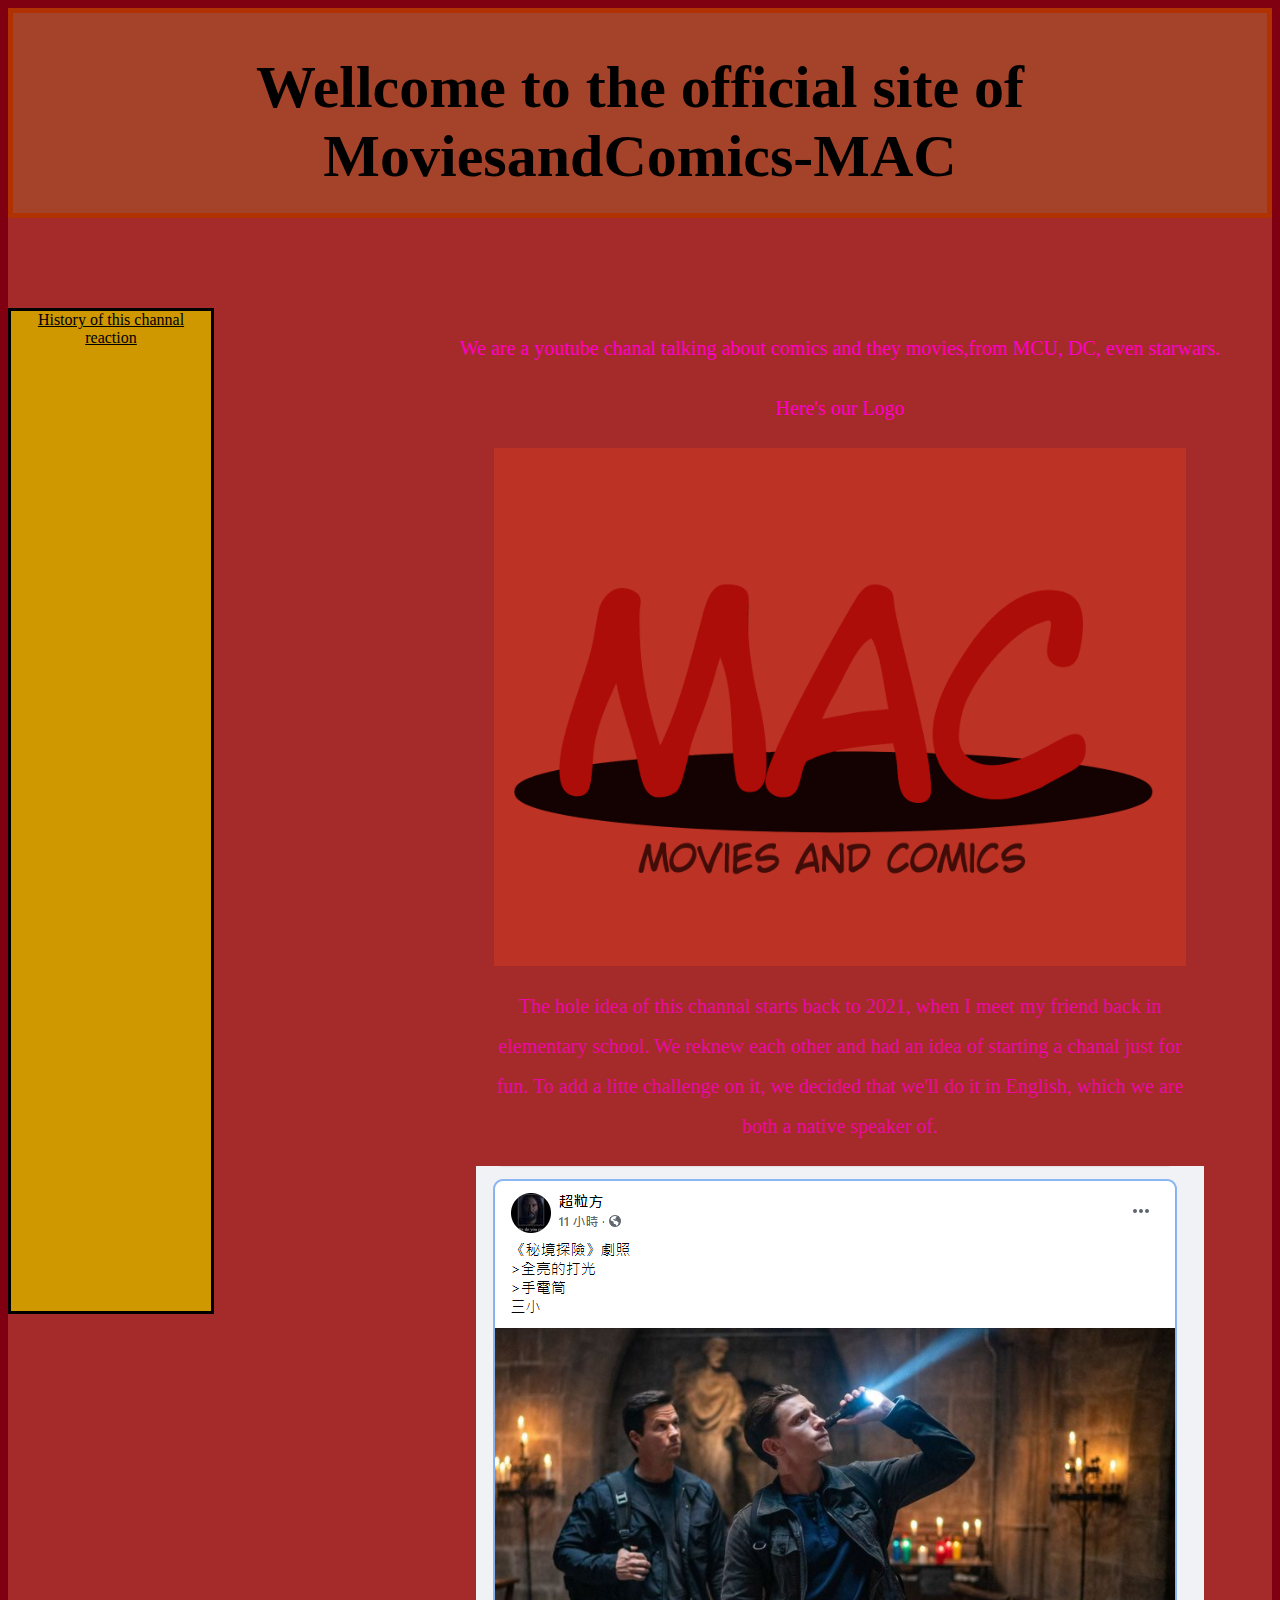
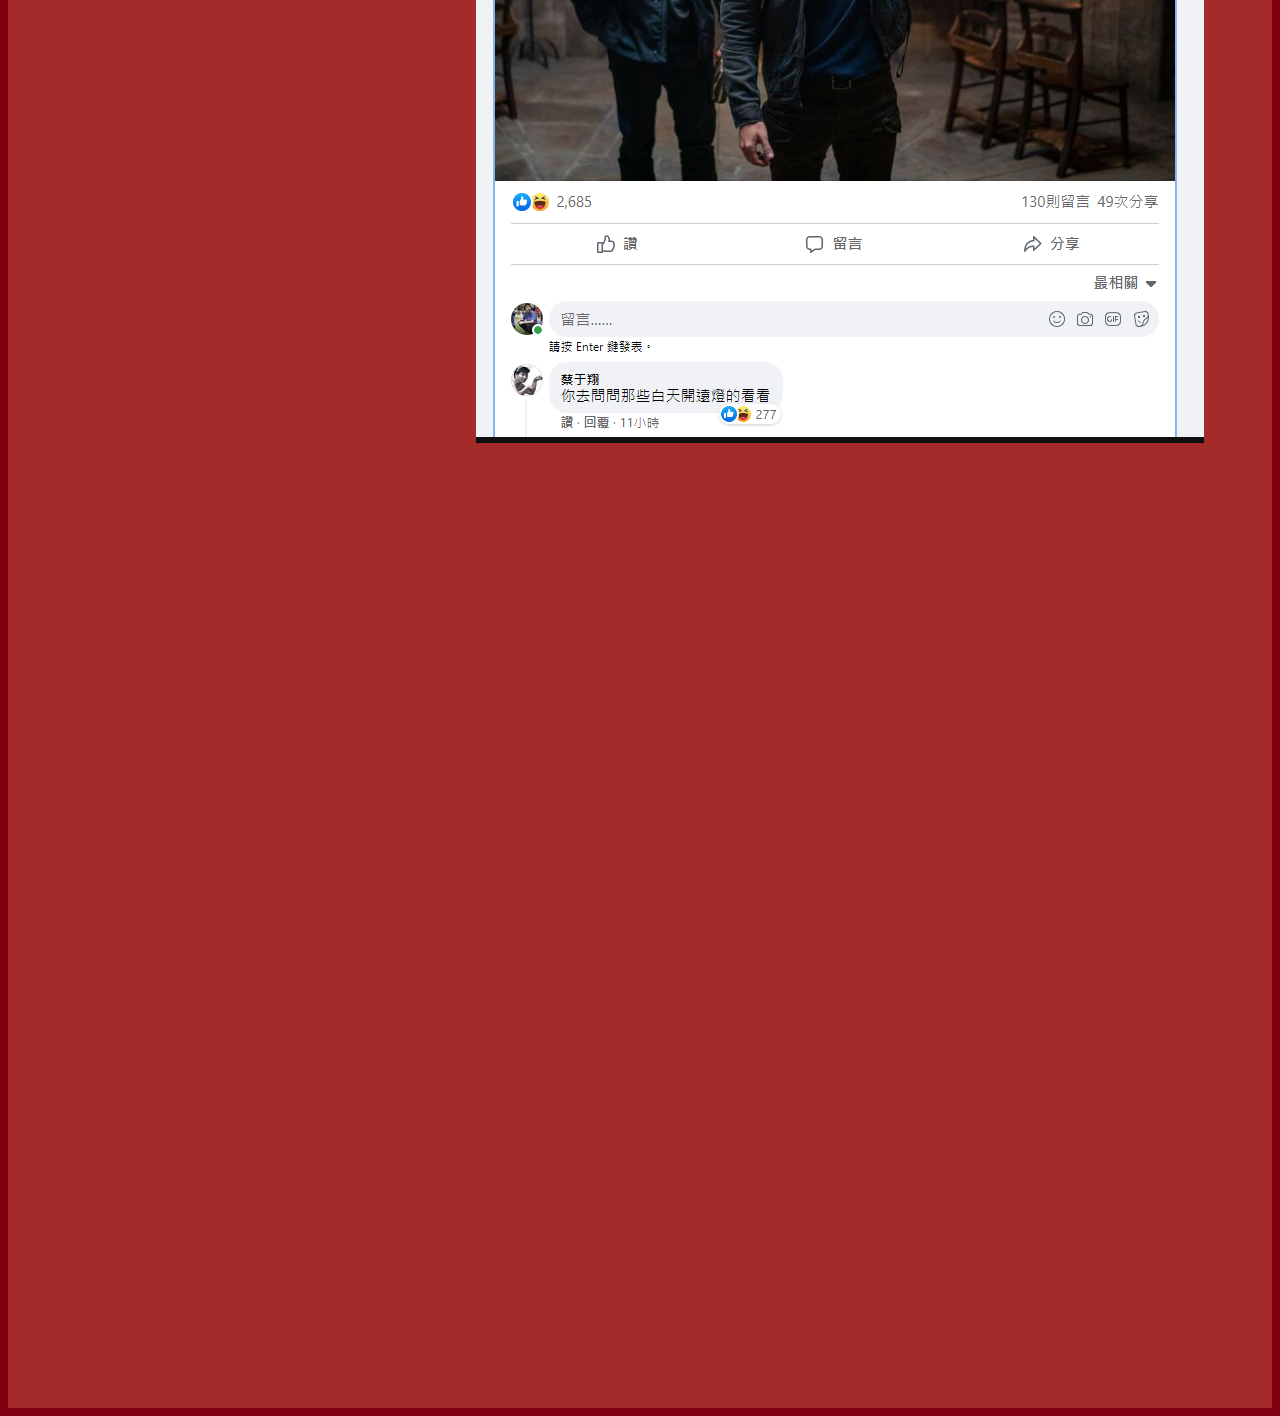
<file: index.html>
<html>
<head>
    <title>MoviesandComics-MAC</title>
    <meta name="description" content="Movies and Comics is a Youtube chanal talking about comics and they movies,mostly MCU,but sometimes we talk DC and comic story that are popular.">
    <meta name="keyworld" contant="kkkkkkkkkkkkkkkkkkkkkkk">
    <link href="css/tootall.css" rel="stylesheet" type="text/css">
    <script  src="js/first.js"></script>
    
</head>
<body>
    <header><h1>Wellcome to the official site of MoviesandComics-MAC</h1></header>
    <div class="article1">
        <p>
            We are a youtube chanal talking about comics and they movies,from MCU, DC, even starwars.
        </p>
        <p>
            Here's our Logo
        </p>
        <img class="imgcenter" src="assets/maccover.png" alt="圖片顯示錯誤" title="we did it!">
        <p class="class2">
            The hole idea of this channal starts back to 2021, when I meet my friend back in elementary school.
            We reknew each other and had an idea of starting a chanal just for fun.
            To add a litte challenge on it, we decided that we'll do it in English, which we are both a native speaker of.  
        </p>
        <img src="assets/screen.png" alt="圖片顯示錯誤" >
    </div>
    <div class="pinpon">
        <a href="history.html">History of this channal</a>
        <a href="page1.html">reaction</a>
    </div>
    <!--背景音樂-->
    <audio autoplay loop="true" preload="auto">
        <source src="assets/Marvel Studios.mp3" type="audio/mp3">
    </audio>
    
    
    
</body>
</html>
</file>
<file: css/tootall.css>
html {
    
    background: rgb(128, 0, 17);
    /*background-color: brown;*/
}
body {
    background-color: brown;
    position: relative;
    height: 3000px;
}
a:link {
    color: black;

}
a:hover {
    color: darkgreen;
}
.article1 {
    color: rgb(255, 0, 200);/*rgba(,2550,200,0.788)
    width: 1000px;/*文字框的寬度(也就是多寬的時候會自動換行*/
    /*border: 1px solid black;顯示文字的"框"*/
    padding: 20px 20px auto 20px;/*會讓文字跟其他隔開一點，畢竟內部區域大小變成是自己設的，而不是自動偵測文字*/
    text-align: center;
    position: absolute;
    top: 300px;
    left : 400px;
    z-index: 5;  /*I set 5 to be the max*/
}
h1 {
    font-size: 60px;
    text-align: center;

}
p {
    font-size: 20px;
    font-weight: 100;/*粗度?*/
    line-height: 2;
    /*letter-spacing: 1px;*//*字的間距*/
}
.contertext {
    font-size: 20px;
    text-align: center;
}
.class2 {
    color: rgba(255, 0, 200, 0.788);
    width: 700px;
    margin: 0 auto;
    text-align: center;/*文字對齊:中間*/
    padding: 20px 20px 20px 20px;
}
.imgcenter {
    display: block;
    margin: 0 auto;
    /*padding: 100px 200px 200px 150px;*/
    width: 80%;
    height: 100%;
    position: relative;
    top: 0%;
    /*border: 5px solid black;*/
}
header {
    background: rgb(165, 67, 42);
    height: 200px;
    border: 5px solid rgb(175, 50, 0);
    text-align: center;
}
.section {
    display: flex;
    /*margin: 0 auto;*//*不會影響到文字*/
    flex-direction: column;
    text-align: center;
    width: 500px;
    font-size: 20px
    
}
.purple {
    background: purple;
    padding: 20px 0 20px 20px;
}
.pinpon {
    width: 200px;
    height: 1000px;
    position: absolute;
    top: 300px;
    left: 0px;
    background: rgb(207, 152, 0);
    border: 3px solid black;
    text-align: center;
}
.header2 {
    position: relative;
}
.nth-of-type {
    position: absolute;
    background: lime;
    top: 10px;
    right: 30px;
}
</file>
